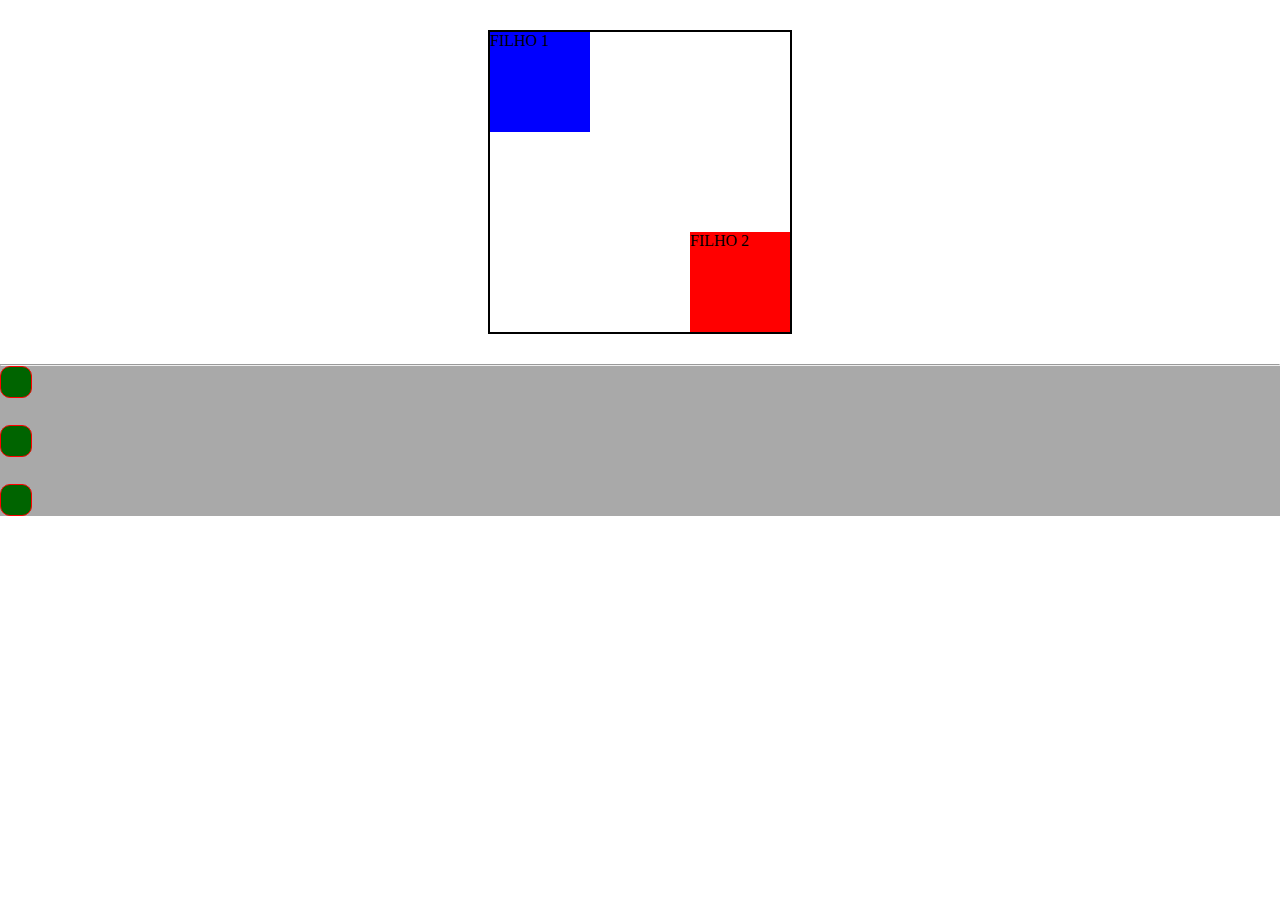
<file: HTML-CSS/Exemplos/index.html>
<!DOCTYPE html>
<html lang="pt-BR">

<head>
    <meta charset="UTF-8">
    <meta http-equiv="X-UA-Compatible" content="IE=edge">
    <meta name="viewport" content="width=device-width, initial-scale=1.0">
    <title>Posicionamento</title>
    <link rel="stylesheet" href="estilo.css">
</head>

<body>
    <div class="pai">
        <div class="filho1">FILHO 1</div>
        <div class="filho2">FILHO 2</div>
    </div>

    <hr>

    <div class="container">
        <div class="div"></div>
        <div class="div"></div>
        <div class="div"></div>
    </div>

</body>

</html>
</file>
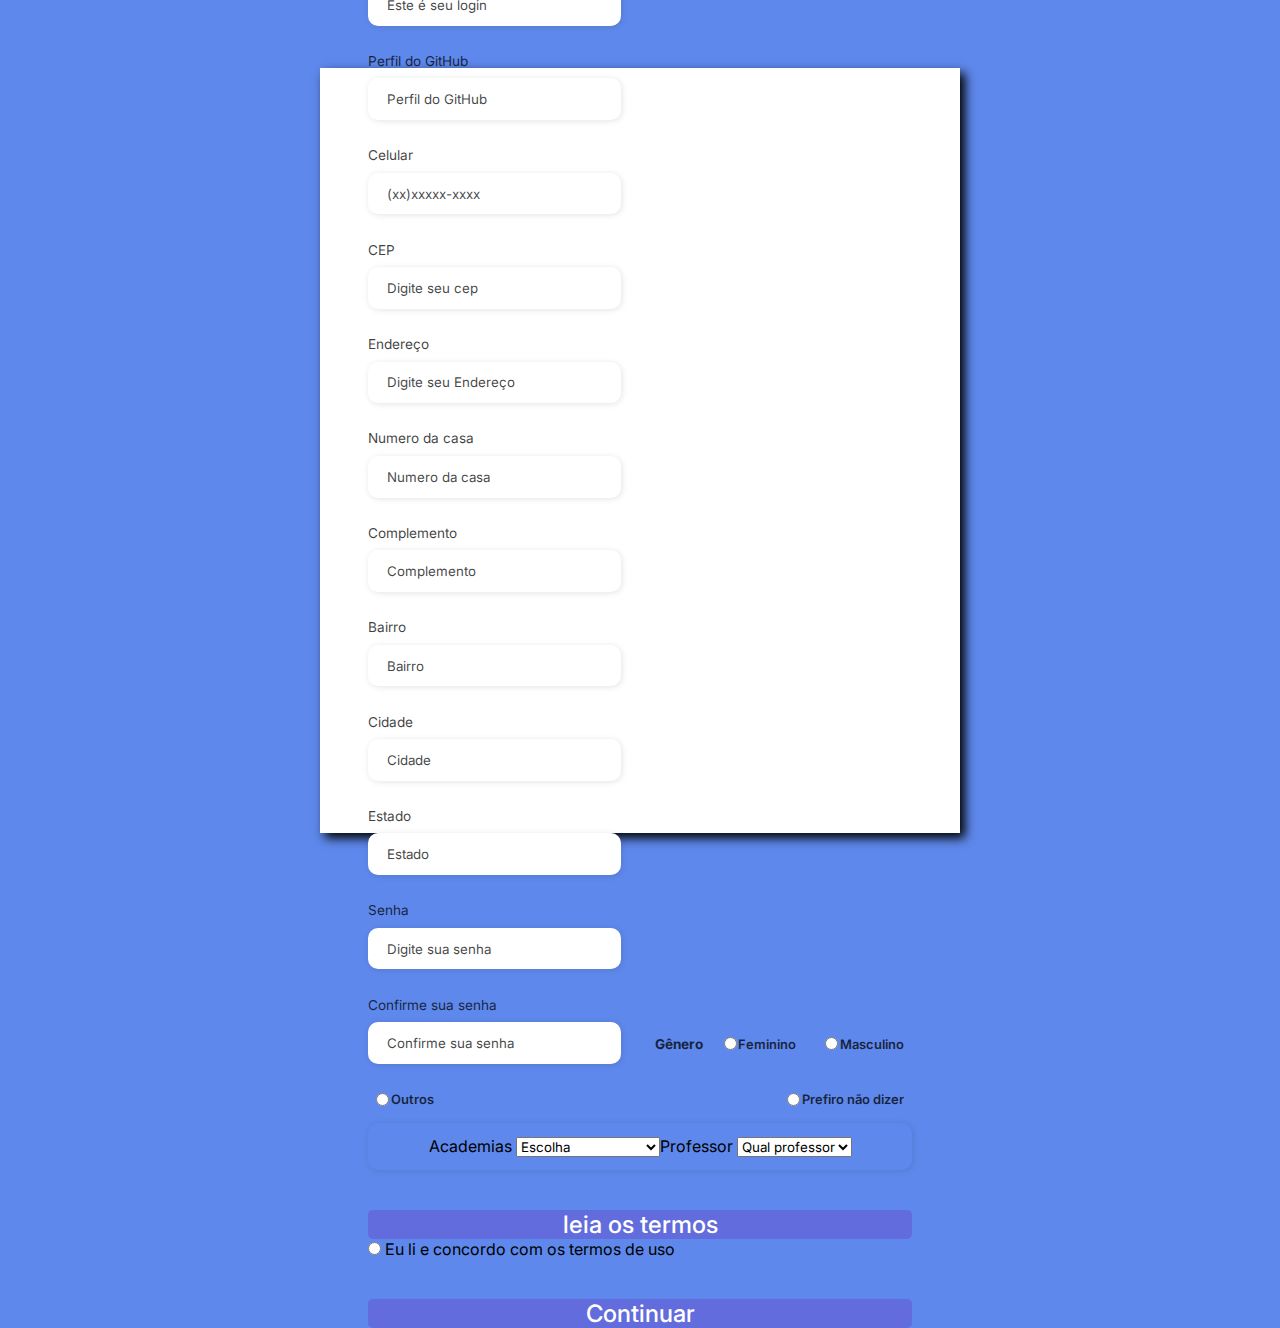
<file: HTML-CSS/Formulario/index.html>
<!DOCTYPE html>
<html lang="pt-br">
<head>
    <meta charset="UTF-8">
    <meta http-equiv="X-UA-Compatible" content="IE=edge">
    <meta name="viewport" content="width=device-width, initial-scale=1.0">
    <link rel="stylesheet" href="css-style-JS/style.css">
    
    <title>Formulario de Cadastro</title>
</head>
<body>
    <div class="container">
        <div class="form-imagem">
            <img src="css-style-JS/img/undraw_receipt_re_fre3.svg" alt="Receipt">
        </div>
        <div class="form"> 
             <form id="formulario" action="#" onsubmit='valida()'>
              
               <div class="form-header">
                    <div class="tilte">
                        <h1>Cadastre-se</h1>
                    </div>

                   <div class="login-button">
                    <button> <a href="tabeladados.html">Entrar</a></button>
                    </div>

                </div>
                
               <div class="input-group">
                 <div class="input-box">
                    <!--""firtname  porque é o input do primeiro nome   ""-->
                   <label for="Firstname">Primeiro nome</label>
                   <!--""input esta parte esta dizendo que o input vair ser type="text "
                    por que na hora que o usuario clicar no label é diorecionado para o textbox""-->
                   <input id="firtname" type="text" name="firstname" placeholder="Digite seu primeiro nome "  ><!--para tornar o campo obrigatorio-->
                  
                   
                 </div>
               
                 <div class="input-box">                  
                   <label for="lastname">Sobrenome</label>
                   <input id="lastname" type="text"  name="lastname" placeholder="Digite seu primeiro sobrenome " ><!--para tornar o campo obrigatorio-->
                   
                 </div>
                 
                 <div class="input-box">
                   <label for="email">Email</label>
                   <input id="email" type="text" name="email" placeholder="Digite seu email " ><!--para tornar o campo obrigatorio-->
                 </div>
                 <div class="input-box">
                   <label for="login">Login</label>
                   <input id="login" type="text" name="login" placeholder="Este é seu login " ><!--para tornar o campo obrigatorio-->
                 </div>

                 <div class="input-box">
                    <label for="GitHub">Perfil do GitHub</label>
                    <input id="GitHub" type="text" name="gitHub" placeholder="Perfil do GitHub " ><!--para tornar o campo obrigatorio-->
                  </div>

                 <div class="input-box">
                   <label for="number">Celular</label>
                   <input id="number" type="text" name="number" placeholder="(xx)xxxxx-xxxx" >  <!--para tornar o campo obrigatorio--> 
                 </div>

                 <div class="input-box">   
                    <label for="CEP">CEP</label>
                      <input id="CEP" type="text" name="CEP" placeholder="Digite seu cep " ><!--para tornar o campo obrigatorio-->
                </div> 

                  <div class="input-box">   
                    <label for="address">Endereço</label> 
                    <input id="address" type="text" name="address" placeholder="Digite seu Endereço " ><!--para tornar o campo obrigatorio-->
                  </div> 
                  
                  <div class="input-box">   
                    <label for="n-casa">Numero da casa</label> 
                    <input id="n-casa" type="text" name="n-casa" placeholder="Numero da casa " ><!--para tornar o campo obrigatorio-->
                  </div> 

                  <div class="input-box">   
                    <label for="complement">Complemento</label>
                    <input id="complement" type="text" name="complement" placeholder="Complemento " ><!--para tornar o campo obrigatorio-->
                  </div> 
                  
                  <div class="input-box">   
                    <label for="district">Bairro</label>
                    <input id="district" type="text" name="district" placeholder="Bairro" ><!--para tornar o campo obrigatorio-->
                  </div> 
                  
                  <div class="input-box">   
                    <label for="City">Cidade</label>
                    <input id="City" type="text" name="City" placeholder="Cidade " ><!--para tornar o campo obrigatorio-->
                  </div> 
                  
                  <div class="input-box">   
                    <label for="state">Estado</label>
                    <input id="state" type="text" name="state" placeholder="Estado " ><!--para tornar o campo obrigatorio-->
                  </div> 

                 <div class="input-box">   
                   <label for="password">Senha</label>
                   <input id="password" type="password" name="password" placeholder="Digite sua senha " ><!--para tornar o campo obrigatorio-->
                 </div> 

                 <div class="input-box">   
                    <label for="Confirpassword">Confirme sua senha</label>
  
                    <input id="Confirpassword" type="password" name="Confirpassword" placeholder="Confirme sua senha " ><!--para tornar o campo obrigatorio-->
                  </div> 
                  
                 <div class="gender-input">
                   <div class="gender-title">
                     <h6>Gênero</h6>
                   </div>
                 </div>
                <!--essa div """gender-group""" agrupa todos os outro inputs -->
                  <div class="gender-group">
                      <div class="gender-input">
                        <input type="radio" id="female" name="gender" >
                        <label for="female">Feminino</label>
                      </div>
                    </div>
                    <div class="gender-group">
                        <div class="gender-input">
                            <input type="radio" id="male" name="gender" >
                            <label for="male">Masculino</label>
                        </div>
                      </div>
                        <div class="gender-group">
                            <div class="gender-input">
                                <input type="radio" id="others" name="gender" >
                                <label for="others">Outros</label>
                            </div>
                          </div>
                            <div class="gender-group">
                                <div class="gender-input">
                                    <input type="radio" id="none" name="gender" >
                                    <label for="none">Prefiro não dizer</label>
                                </div>
                            </div>
              
                     </div>
                       <div class="geral">
                       <div class="lista-academias" >
                        <div>
                           <label>Academias</label>
                           <select id="academias">
                           <option selected disabled value="">Escolha</option>
                           <option >Academia DOTNET</option>
                           <option >Academia Java</option>
                           </select>
                         </div>
                        </div>

                        <div class="lista-professor">
                          <label>Professor</label>
                          <select id="academias">
                          <option selected disabled value="">Qual professor</option>
                          <option >Deivison</option>
                          <option >Alexandre</option>
                          <option >Ricardo</option>
                          </select>

                        </div>
                    </div>
                    
                    <div class="continue-button">
                      <div onclick="acao()" class="leia">
                        <button type="reset"><a href="#">leia os termos</a></button>
                       </div> 
                      
                       <div class="modal" >
                        
                         <div onclick="fechar()" class="fechar" ><img src="css-style-JS/img/botao-x.png" alt="fechar" width="30" height="30"></div>
                         <span><h1><br>_______________Termos de uso________________</h1><p><br><br>Uma política de privacidade é uma declaração ou documento legal (na lei de privacidade ) que divulga algumas ou todas as maneiras pelas quais uma parte coleta,</p>
                          <p> usa, divulga e gerencia os dados de um cliente ou cliente. [1] As informações pessoais podem ser qualquer coisa que possa ser usada para identificar um indivíduo,</p>
                          <p> não se limitando ao nome da pessoa, endereço, data de nascimento, estado civil, informações de contato, emissão de identidade e data de validade , registros financeiros,</p>
                          <p> informações de crédito, história, por onde se viaja e intenções de adquirir bens e serviços. [2]No caso de uma empresa, geralmente é uma declaração que declara a política de uma </p>
                          <p> parte sobre como ela coleta, armazena e divulga as informações pessoais que coleta. Ele informa ao cliente quais informações específicas são coletadas e se são mantidas em sigilo,</p>
                          <p> compartilhadas com parceiros ou vendidas a outras empresas ou empreendimentos. [3] [4] As políticas de privacidade geralmente representam um tratamento mais amplo e generalizado,
                           em oposição às declarações de uso de dados, que tendem a ser mais detalhadas e específicas.<br>
                           <p>O conteúdo exato de uma determinada política de privacidade dependerá da lei aplicável e pode precisar atender a requisitos além das fronteiras geográficas e jurisdições legais.</p>
                           <p> A maioria dos países possui legislação e diretrizes próprias sobre quem está coberto, quais informações podem ser coletadas e para que podem ser usadas. Em geral,</p>
                           <p> as leis de proteção de dados na Europa abrangem o setor privado, bem como o setor público. Suas leis de privacidade se aplicam não apenas a operações governamentais,</p>
                           <p> mas também a empresas privadas e transações comerciais. [5]<br>
                          <p>O Código de Negócios e Profissões da Califórnia, Requisitos de Privacidade na Internet (CalOPPA) determinam que os sites que coletam Informações de Identificação Pessoal (PII)</p>
                          <p> de residentes da Califórnia devem publicar sua política de privacidade de forma visível.</p>
                       </div>
                       <div class="gender-groupo">
                        <div class="gender-inputo">
                          <input type="radio" id="aceite" name="gendero" >
                          <label for="aceite">Eu li e concordo com os termos de uso</label>
                        </div>
                      </div>
                     <div class="continue-button">
                      <button type="submit" id="button"><a href="#">Continuar</a></button>

                    </div> 

            </form>
            
            </div>
         </div>
         
        </div>
        
    </div>
 <script type="text/javascript" src="cep.js"></script> 
 <script type="text/javascript" src="main.js"></script> 

 
</body>
</html>
</file>
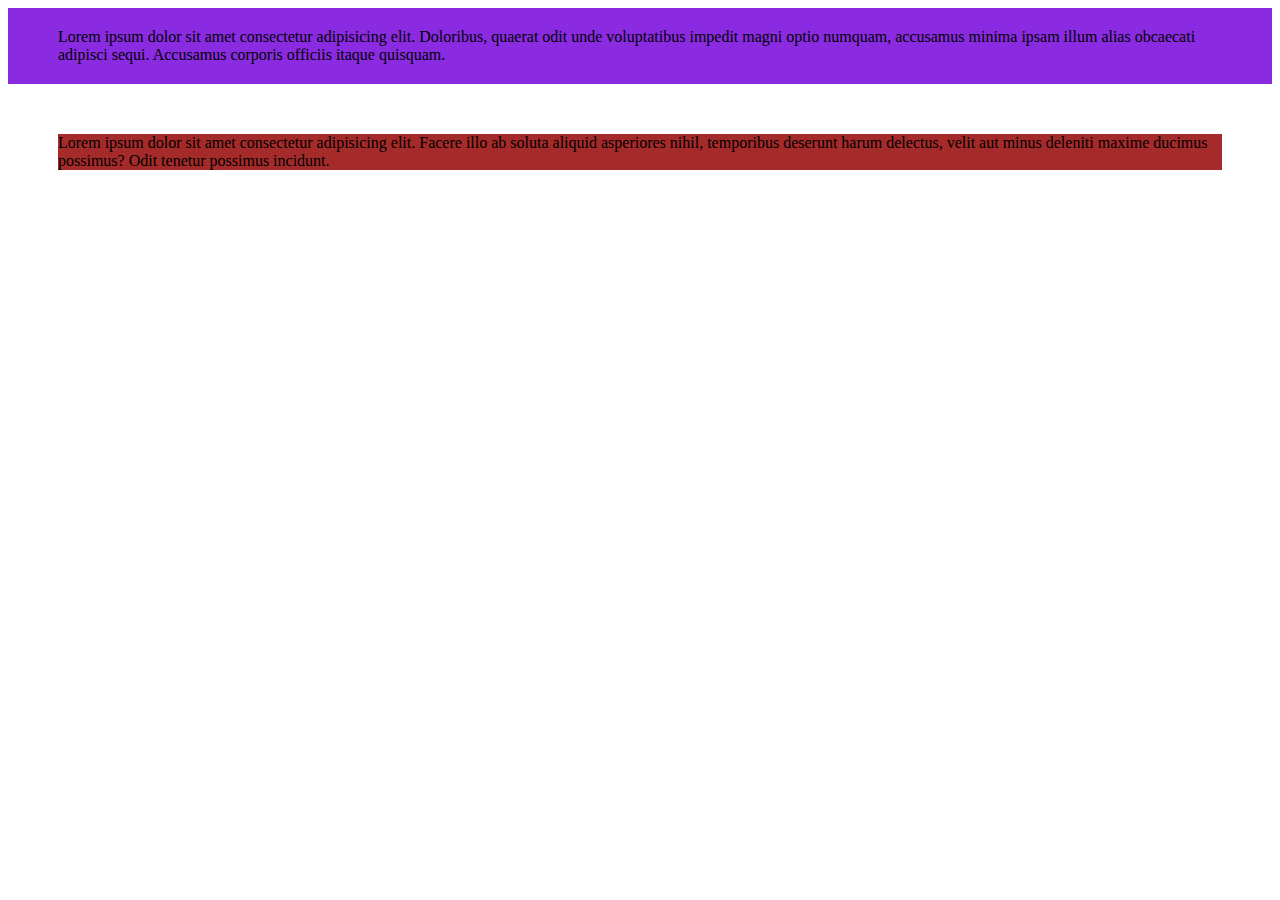
<file: HTML-CSS/Exemplos/Margin/index.html>
<!DOCTYPE html>
<html lang="pt-BR">

<head>
    <meta charset="UTF-8">
    <meta http-equiv="X-UA-Compatible" content="IE=edge">
    <meta name="viewport" content="width=device-width, initial-scale=1.0">
    <title>margin-padding</title>
    <link rel="stylesheet" href="estilo.css">
</head>

<body>
    <div id="exemplo1">
        Lorem ipsum dolor sit amet consectetur adipisicing elit.
        Doloribus, quaerat odit unde voluptatibus impedit magni optio numquam,
        accusamus minima ipsam illum alias obcaecati adipisci sequi. Accusamus
        corporis officiis itaque quisquam.
    </div>
    <div id="exemplo2">
        Lorem ipsum dolor sit amet consectetur adipisicing elit. Facere
        illo ab soluta aliquid asperiores nihil, temporibus deserunt harum
        delectus, velit aut minus deleniti maxime ducimus possimus? Odit tenetur
        possimus incidunt.
    </div>
</body>

</html>
</file>
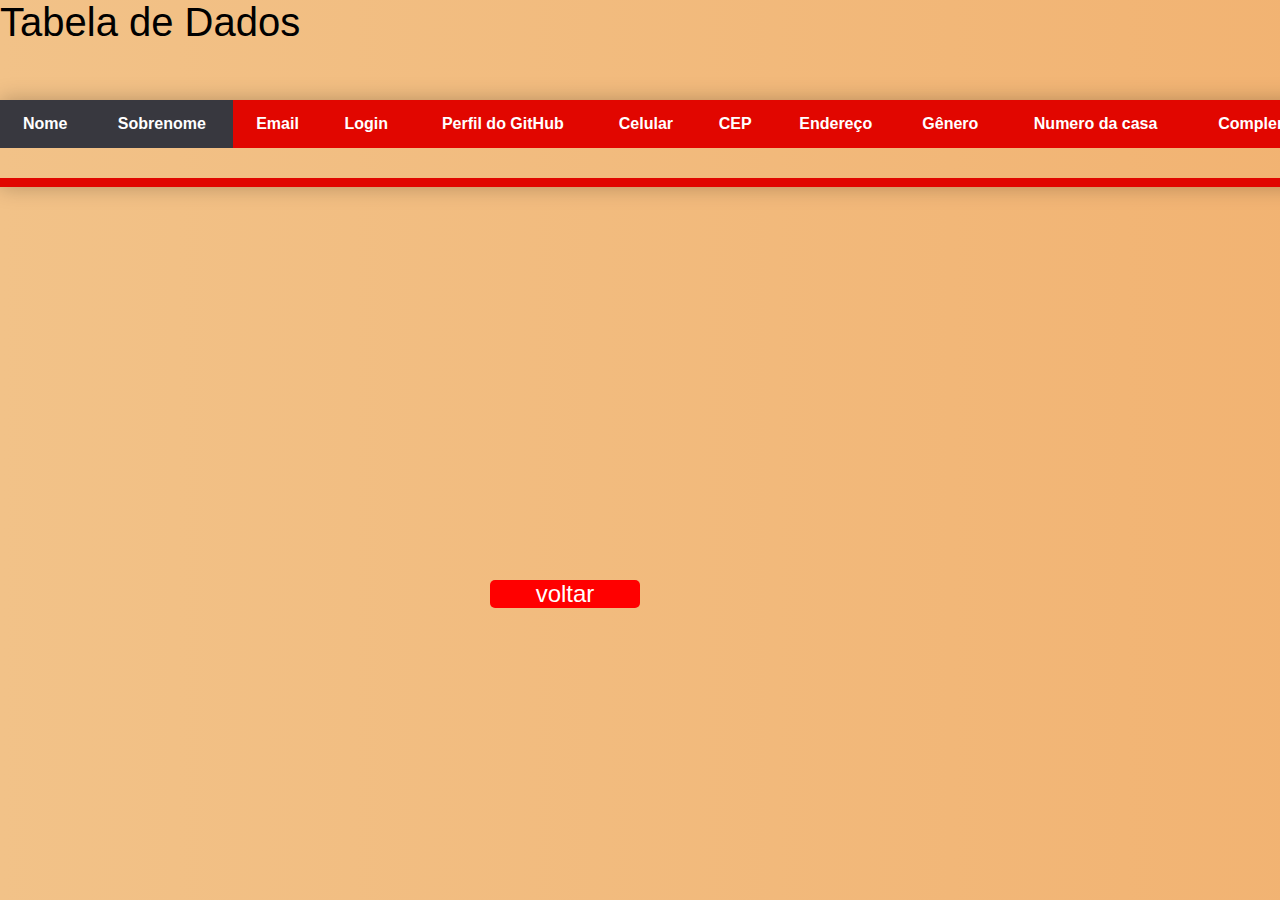
<file: HTML-CSS/Formulario/tabeladados.html>
<!DOCTYPE html>
<html lang="pt-br">
<head>
    <meta charset="UTF-8">
    <meta http-equiv="X-UA-Compatible" content="IE=edge">
    <meta name="viewport" content="width=device-width, initial-scale=1.0">
    <link rel="stylesheet" href="css-style-JS/estilotabela.css">
    <title>Document</title>
</head>
<body >
    <div class="container">
        <section id="table-dados" class="pt-5">
      <table id="elemento" class="d">
        <caption>Tabela de Dados</caption>
        <thead>
            <tr>
                <th>Nome</th>
                <th>Sobrenome</th>
                <th>Email</th>
                <th>Login</th>
                <th>Perfil do GitHub</th>
                <th>Celular</th>
                <th>CEP</th>
                <th>Endereço</th>
                <th>Gênero</th>
                
                    <th>Numero da casa</th>
                    <th>Complemento</th>
                    <th>Bairro</th>
                    <th>Cidade</th>
                    <th>Estado</th>
                    <th>Senha</th>
                    <th>Academia</th>
                    <th>Professor</th>
                
            </tr>
        </thead>
        <tbody>
            <tr>
                <td></td>
                <td id="nome"></td>
            </tr>
     
        </tbody>

        </table>
    </section>
   </div>
</div>
<div class="continue-button">
 <button type="submit" id="button"><a href="index.html">voltar</a></button>
</div> 
</body>
</html>
</file>
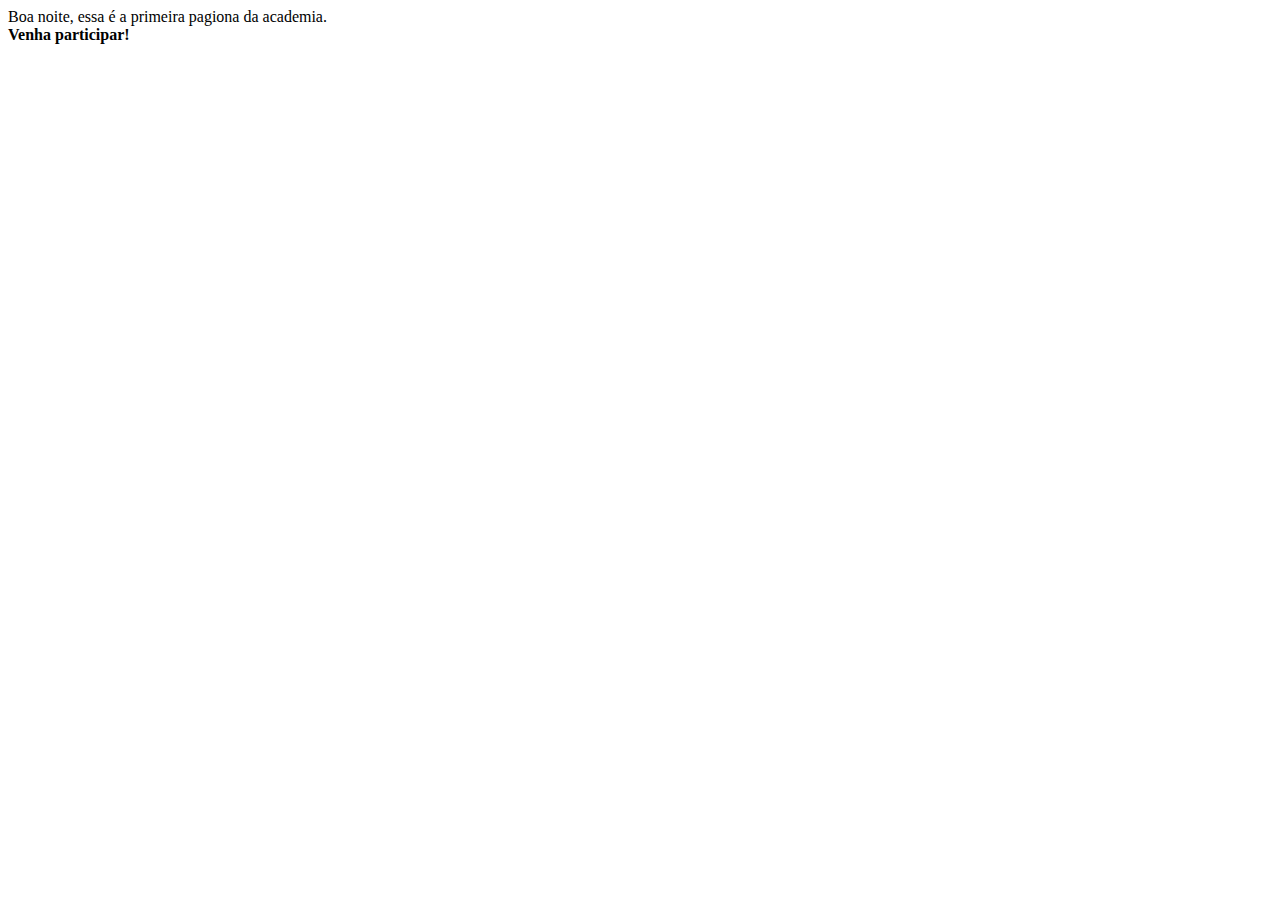
<file: HTML-CSS/HTML, CSS, JavaScript/Primeira_Pagina.html>
<!DOCTYPE html>
<html lang="pt-br">
<head>
    <meta charset="UTF-8">
    <meta http-equiv="X-UA-Compatible" content="IE=edge">
    <meta name="viewport" content="width=device-width, initial-scale=1.0">
    <title>Academia DOTNET.</title>
</head>
<body>
    Boa noite, essa é a primeira pagiona da academia.
    <br>
   <strong>Venha participar!</strong>
</body>
</html>
</file>
<file: HTML-CSS/Exemplos/estilo.css>
* {
    margin: 0;
    padding: 0;
}


.pai {
    width: 300px;
    height: 300px;
    border: 2px solid black;
    margin: 30px auto;
    position: relative;
}

.filho1 {
    width: 100px;
    height: 100px;
    background-color: blue;
    position: absolute;
    top: 0;
    left: 0;
}

.filho2 {
    width: 100px;
    height: 100px;
    background-color: red;
    position: absolute;
    right: 0px;
    bottom: 0px;
}

h1 {
    background-color: chocolate;
    display: inline;
}

span {
    background-color: blueviolet;
    display: block;
}

.container {
    display: flex;
    flex-wrap: wrap;
    justify-content: space-between;
    flex-direction: column;
    height: 150px;
    background-color: darkgray;
}

.div {
    background-color: darkgreen;
    border-radius: 10px;
    height: 30px;
    width: 30px;
    border: 1px solid red;
}
</file>
<file: HTML-CSS/Formulario/css-style-JS/style.css>
/*esse link """@import url('https://fonts.googleapis.com/css2?family=Inter:wght@100;200;300;400;500;600&display=swap');"""
Eu peguei na google font para usar com fonte no desafio do professor Daiverson*/
@import url('https://fonts.googleapis.com/css2?family=Inter:wght@100;200;300;400;500;600&display=swap');
*{
    padding: 0;
    margin: 0;
   box-sizing: border-box;
   /* Coloquei a sans-serif porque caso o navegador não interplete a font inter*/
   font-family: 'Inter',sans-serif;

}
body{
    /*coloquei 100% para ter a largura completa da tela e 100vh também para ter a altura da tela toda */
    width: 100%;
    height: 100vh;
    display: flex;
    justify-content: center;
    align-items: center;
    background-color:rgb(94, 136, 235);
}
.container{
   width: 80%; 
   height: 85vh;
   display: flex;
   box-shadow: 5px 5px 10px rgb(0, 0, 0);

}
.form-imagem{
width: 50%;
display:flex;
justify-content: center;
align-items: center;
background-color:rgb(219, 191, 154) ;
padding: 1rem;
}
.form-imagem img{
    width: 21rem;

}

.form{
    width: 50%;
    display: flex;
    justify-content: center;
    align-items: center;
    flex-direction: column;
    background-color: white;
    padding: 3rem;
}
.form-header{
    margin-bottom: 3rem;
    display: flex;
    justify-content: space-between;
}
.login-button{
    display: flex;
    align-items: center;
}
.login-button button {
    border: none;
    background-color:rgb(94, 136, 235);
    padding: 0.4rem 1rem;
    border-radius:5px;
    cursor: pointer;
}/*botão Entre*/
.login-button button:hover{
background-color: rgb(99, 108, 221);
}
/*botão Entrar*/
.login-button button a {
   text-decoration:none;
   font-weight: 500;
   color:white;
}/*para criar o traço em baixo do cadastre-se*/
.form-header h1::after{
    content: '';
    display: block;
    width: 5rem;
    height: 0.3rem;
    background-color: rgb(94, 136, 235);
    margin:0 auto;
    position:absolute;
    border-radius: 10px;
    font-family: 'Inter',sans-serif;
}
/*ajuste dos inputs geral*/
.input-group{

    display: flex;
    flex-wrap:wrap;
    justify-content:space-between;
    padding: 1rem 0;
}
/*ajuste dos inputs separados, determinando os espaços corretos */
.input-box{
    display: flex;
    /*para ficar um  embaixo do outro*/
    flex-direction: column;
    /*para ficar com o espaçamento correto*/
    margin-bottom: 1.1rem;
    

}
/**/
.input-box input {
    margin: 0.6rem 0 ;
    margin-right: 20px;
    padding: 0.8rem 1.2rem;
    border: none;
    border-radius: 10px;
    box-shadow: 1px 1px 6px #0000001c;
}/*para mecher na cor dentro do input*/
.input-box input:hover{
background-color: #eeeeee75;
}
/*para mudar a cor da bor do input, para ficar diferente do padão de borda preta.*/
.input-box input:focus-visible{
    outline: 1px solid rgb(94, 136, 235)
}
/*para muydar os labels e o h6*/
.input-box label,
.gender-title h6{
    
    font-size: .85rem;
    font: weight 700;
    
    color: #000000c0;
}
/*para mudar o texto dentro dos inputs*/
.input-box input::placeholder{
    color: #000000be;
}
.gender-group{
    display: flex;
    justify-content: space-between;
    margin-top: 0.62;
    
    padding: 0 0.5rem;
    
 
}
.gender-input{
display:flex;
align-items:center;
    }
/*para dar o espaçamento da bolinha e entra  o gênero*/
.gender-input input{
margin-right: 0.1rem;

}
.gender-input label{
    font-size: 0.81rem;
    font-weight: 600;
    color: #000000c0;
}
.continue-button button{
    width: 100%;
    margin-top:2.5rem ;
    border:none;
    background-color: rgb(99, 108, 221);
    border-radius: 5px;
    cursor:pointer;

}
.continue-button button:hover{
    background-color: rgb(94, 136, 235);
}
.continue-button button a {
text-decoration: none;
font-size: 1.5rem;
font-weight:500 ;
color: white;
}


.lista-academias.lista-professor{
    
    display:flex;
    flex-wrap: wrap;
    justify-content: space-between;
    padding: .55rem 6.2rem; 
   
   
}

.geral{
    display:flex;
    flex-wrap:wrap;
    justify-content:center;
    padding: 0.8rem 1.2rem; 
    border: none;
    border-radius: 10px;
    box-shadow: 1px 1px 6px #0000001c;


}
#academias option select{
    display:flex;
    flex-wrap: wrap;
    justify-content: space-between;
    padding: .55rem 6.2rem; 
   
}

.modal {
    width:35%;
    height: 90%;
    border-radius: 20px;
    background-color: rgb(226, 224, 224);
    position:absolute;
    top:10%;
    height:80% ;
    display:none;
    animation: animate;
    animation-duration: 800ms;
    padding: 20px;
    box-shadow: 5px 5px 10px rgb(0, 0, 0);
  

}
.leia button{
    width: 100%;
    margin-top:2.5rem ;
    border:none;
    background-color: rgb(99, 108, 221);
    border-radius: 5px;
    cursor:pointer;
}
.leia button:hover{
    background-color: rgb(94, 136, 235);
}
.leia  button a {
    text-decoration: none;
    font-size: 1.5rem;
    font-weight:500 ;
    color: white;
}
.fechar{
    width: 30px;
    height: 30px;
  
    float: right;
    cursor: pointer;
}

/*agora para ficar responcivo eu decidi usar uma midia */
@media screen and (max-width: 1330px){
    .form-imagem{
        display: none;
    }
    .container{
        width: 50%;
    }
    .form{
        width: 100%;

    }

}
@media screen and (max-width:1064px){
    .container{
        width: 90%;
        height: auto;

    }.input-group{
        /*para ficar um embaixo do outro*/
      flex-direction: column;
      /*para controlar no scroll do mouse*/
      overflow-y:scroll ;
      /*para nao quebar e ficar bagunçado*/
      flex-wrap: nowrap;
      /*para definir altura*/
      max-height: 10rem;
      /*para separar o scroll*/
      padding-right: 5rem;

    }
}
@keyframes animate{
    from{opacity: 1;}
    from{opacity: 0;}
}
</file>
<file: HTML-CSS/Exemplos/Margin/estilo.css>
#exemplo1 {
    background-color: blueviolet;
    padding: 20px 50px 20px 50px;
    /*altera dentro do elemento*/
    /* margin: 50px 50px 50px 50px; */
}

#exemplo2 {
    background-color: brown;
    margin: 50px 50px 50px 50px;
    /* altera fora do elemento*/
}
</file>
<file: HTML-CSS/Formulario/css-style-JS/estilotabela.css>
@charset "UTF-8";


* {
    margin: 0;
    padding: 0;
    font-family: sans-serif;
    
}

table {
    margin: auto ;
    
    border-collapse: collapse;
    min-width: 2000px;
    box-shadow: 0px 0px 20px rgba(0, 0, 0, 0.25);
    right: 55;

}

table caption {
    font-size: 2.5em;
    margin-bottom: 55px;
    font-weight: 200;
    text-align: left;
}

table thead th:nth-child(-n+2) {
    background-color: #38383f;
}

table th,
table td {
    padding: 15px 15px;
    
   
}

table tbody tr {
    border-bottom: 1px solid rgb(235, 10, 10);
}

table tbody td:nth-child(1) {
    text-align: center;
}

table tbody tr:nth-last-of-type(even){
    background-color: #f1f1f1;
    padding: auto;
}

table tbody tr:hover {
    background-color: #15151e;
    color: white;
    font-weight: 700;
    cursor: pointer;
    
}

table tbody tr:last-of-type {
    border-bottom: 9px solid #e10600;
}

table thead {
    background-color: #e10600;
    color: white;
}

table tfoot {
    display: none;
}


body{
    width: 100%;
    height: 100vh;
    display: flex;
    justify-content: center;
    align-items: center;
  
 
}
.container{
    width: 100%; 
    height: 100vh;
    display: flex;
    box-shadow: 5px 5px 10px rgb(0, 0, 0);
    background-image: linear-gradient(to right,#F2C288,#F29D52,#F26D3D);
   background-size: 500% 100%;
   animation: degrade-animado 7s infinite alternate;

}
@keyframes degrade-animado {
    0%{
        background-position-x:0% ;
    }
    100%{
        background-position-x: 100%;
    }

    
}
.continue-button button{
    position: absolute;
    top: 60%;
    right: 50%;
    margin-top:2.5rem ;
    border:none;
    background-color: rgb(255, 0, 0);
    border-radius: 5px;
    cursor:pointer; 
    width: 150px;

}
.continue-button button:hover{
    background-color: rgb(#B80004, #EF4541, #FD7366);
}
.continue-button button a {
text-decoration: none;
font-size: 1.5rem;
font-weight:500 ;
color: white;
}
</file>
